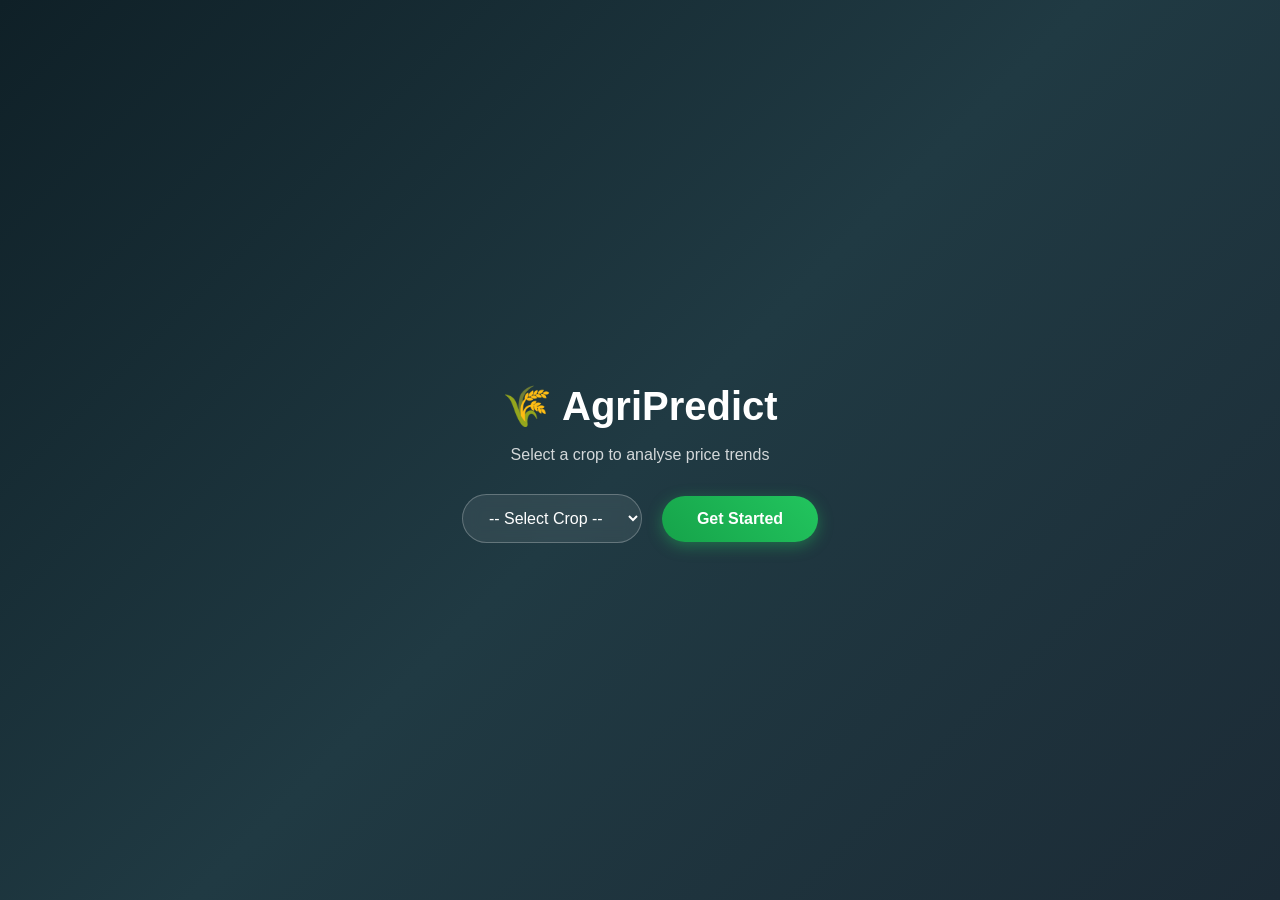
<file: front_end/agri-predict/index.html>
<!DOCTYPE html>
<html>
<head>
    <meta charset="UTF-8">
    <title>AgriPredict</title>
    <link rel="stylesheet" href="css/style.css">
</head>

<body class="landing">

<div class="landing-container">

    <h1>🌾 AgriPredict</h1>
    <p>Select a crop to analyse price trends</p>

    <div class="landing-controls">
        <select id="cropSelect" class="dropdown">
            <option value="">-- Select Crop --</option>
            <option value="wheat">Wheat</option>
            <option value="rice">Rice</option>
            <option value="maize">Maize</option>
        </select>

        <button class="start-btn" onclick="goToPortal()">
            Get Started
        </button>
    </div>

</div>

<script>
function goToPortal() {
    const crop = document.getElementById("cropSelect").value;

    if (crop === "") {
        alert("Please select a crop first.");
        return;
    }

    localStorage.setItem("selectedCrop", crop);
    window.location.href = "portal.html";
}
</script>

</body>
</html>
</file>
<file: front_end/agri-predict/css/style.css>
/* ===================== GLOBAL ===================== */

body {
    margin: 0;
    font-family: 'Segoe UI', Arial, sans-serif;
}

/* ===================== LANDING PAGE ===================== */

.landing {
    height: 100vh;
    display: flex;
    justify-content: center;
    align-items: center;
    background: linear-gradient(135deg, #0f2027, #203a43, #1c2b36);
    color: white;
}

.landing-container {
    text-align: center;
}

.landing-container h1 {
    font-size: 40px;
    margin-bottom: 10px;
}

.landing-container p {
    opacity: 0.8;
}

/* Controls Row */
.landing-controls {
    margin-top: 30px;
    display: flex;
    justify-content: center;
    align-items: center;
    gap: 20px;
}

/* Dropdown */
.dropdown {
    padding: 14px 22px;
    border-radius: 999px;
    border: 1px solid rgba(255,255,255,0.25);
    background: rgba(255,255,255,0.08);
    color: white;
    font-size: 16px;
    outline: none;
    backdrop-filter: blur(8px);
    cursor: pointer;
}

.dropdown option {
    background: #203a43;
    color: white;
}

/* Button */
.start-btn {
    padding: 14px 35px;
    background: linear-gradient(45deg, #16a34a, #22c55e);
    color: white;
    border: none;
    border-radius: 999px;
    cursor: pointer;
    font-weight: 600;
    font-size: 16px;
    box-shadow: 0 4px 15px rgba(34, 197, 94, 0.4);
    transition: 0.3s ease;
}

.start-btn:hover {
    transform: translateY(-3px);
    box-shadow: 0 6px 20px rgba(34, 197, 94, 0.6);
}

/* ===================== PORTAL PAGE ===================== */

.portal {
    min-height: 100vh;
    background: linear-gradient(135deg, #0f2027, #203a43, #1c2b36);
    color: white;
}

/* Filter Bar */
.filter-bar {
    padding: 20px;
    display: flex;
    gap: 15px;
    border-bottom: 1px solid rgba(255,255,255,0.1);
}

.filter-bar select,
.filter-bar input,
.filter-bar button {
    padding: 10px;
    border-radius: 6px;
    border: 1px solid rgba(255,255,255,0.2);
    background: rgba(255,255,255,0.08);
    color: white;
}

.filter-bar button {
    cursor: pointer;
}

/* Layout */
.portal-container {
    display: flex;
    padding: 30px;
    gap: 30px;
}

/* LEFT PANEL */
.left-panel {
    width: 30%;
}

/* Glass Card */
.price-card {
    background: rgba(255,255,255,0.06);
    padding: 25px;
    border-radius: 15px;
    backdrop-filter: blur(10px);
    border: 1px solid rgba(255,255,255,0.15);
}

/* Highlight Crop Title */
#cropTitle {
    font-size: 22px;
    color: #22c55e;
    text-shadow: 0 0 12px rgba(34, 197, 94, 0.7);
}

/* Big Price */
#currentPrice {
    font-size: 32px;
    margin: 12px 0;
}

/* Price Change */
#priceChange {
    opacity: 0.8;
}

/* ===================== TABLE SECTION ===================== */

.table-section {
    background: rgba(255,255,255,0.06);
    padding: 20px;
    margin-top: 25px;
    border-radius: 15px;
    backdrop-filter: blur(10px);
    border: 1px solid rgba(255,255,255,0.15);
}

/* Price Log Title */
.table-section h3 {
    color: #22c55e;
    text-shadow: 0 0 8px rgba(34, 197, 94, 0.6);
}

/* Table Base */
table {
    width: 100%;
    border-collapse: collapse;
}

th, td {
    padding: 10px;
    border-bottom: 1px solid rgba(255,255,255,0.1);
    text-align: left;
}

th {
    font-weight: 600;
    opacity: 0.8;
}

/* Only price column green */
.table-section td:nth-child(2) {
    color: #22c55e;
    font-weight: 600;
}

/* ===================== RIGHT PANEL ===================== */

.right-panel {
    width: 70%;
    background: rgba(255,255,255,0.06);
    padding: 25px;
    border-radius: 15px;
    backdrop-filter: blur(10px);
    border: 1px solid rgba(255,255,255,0.15);
}

/* Chart Tabs */
.chart-tabs {
    margin-bottom: 20px;
}

.chart-tabs button {
    padding: 8px 16px;
    margin-right: 10px;
    border-radius: 6px;
    border: none;
    background: rgba(255,255,255,0.1);
    color: white;
    cursor: pointer;
    transition: 0.2s ease;
}

.chart-tabs button:hover {
    background: rgba(255,255,255,0.2);
}
</file>
